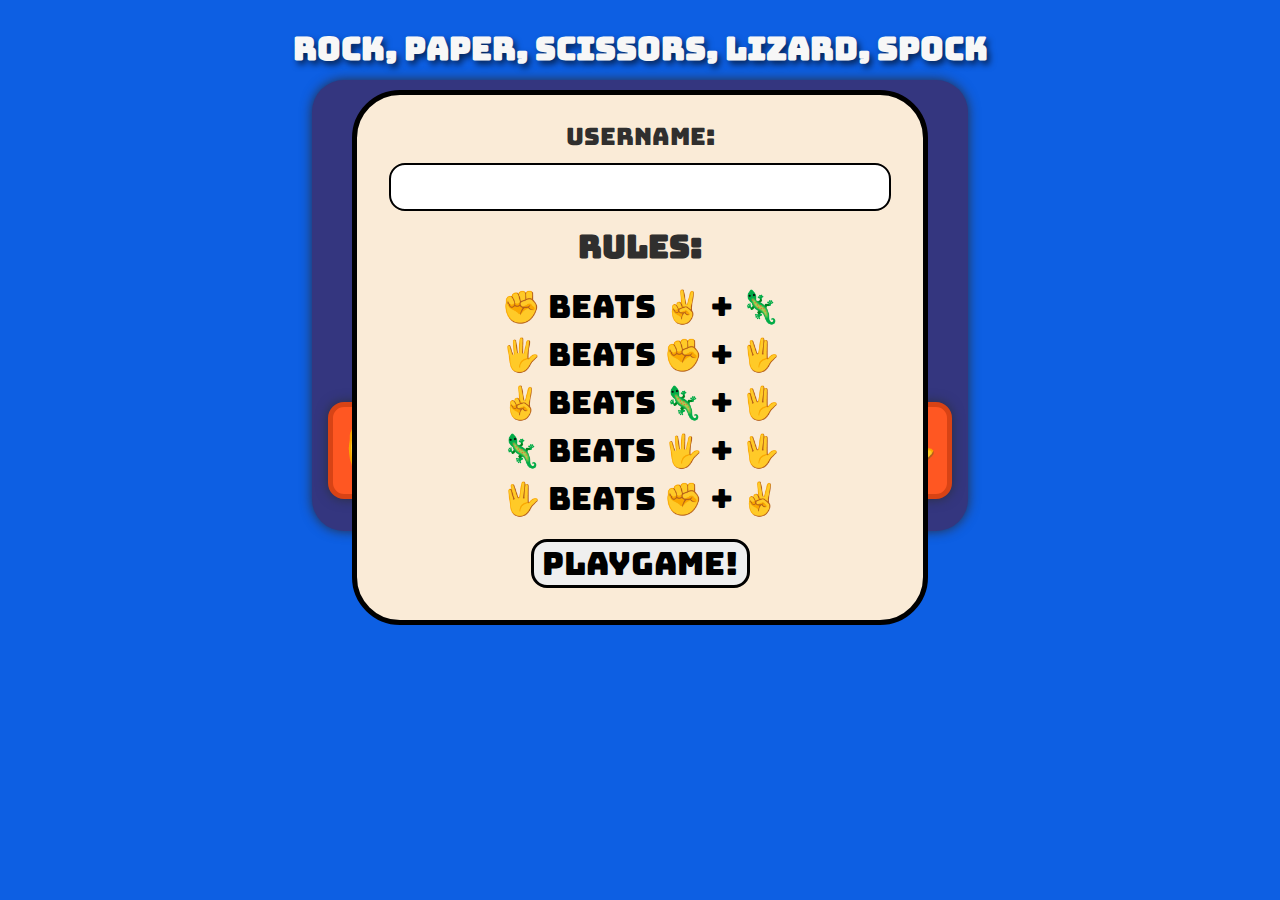
<file: index.html>
<!DOCTYPE html>
<html lang="en">
  <head>
    <!-- meta tags -->
    <meta charset="UTF-8" />
    <meta name="viewport" content="width=device-width, initial-scale=1.0" />
    <meta
      name="description"
      content="Rock, Paper, Scissors, Lizard, Spock game"
    />
    <meta name="keywords" content="rock paper scissors spock game, games" />
    <!--favicon-->
    <link
      rel="apple-touch-icon"
      sizes="180x180"
      href="assets/favicon_io/apple-touch-icon.png"
    />
    <link
      rel="icon"
      type="image/png"
      sizes="32x32"
      href="assets/favicon_io/favicon-32x32.png"
    />
    <link
      rel="icon"
      type="image/png"
      sizes="16x16"
      href="assets/favicon_io/favicon-16x16.png"
    />

    <!--Links-->
    <link
      rel="stylesheet"
      href="https://fonts.googleapis.com/css2?family=Bungee&display=swap"
    />

    <link rel="stylesheet" href="./assets/css/style.css" type="text/css" />

    <title>Rock-Paper-Scissors-Lizard-Spock</title>
  </head>
  <body>
    <header><h1>Rock, Paper, Scissors, Lizard, Spock</h1></header>
    <!--Rules section-->
    <section id="rules-container">
      <label for="username">username:</label>
      <input
        type="text"
        name="username"
        id="username"
        autocomplete="name"
        required
      />

      <h2>Rules:</h2>
      <ul>
        <li>✊ beats ✌️ + 🦎</li>
        <li>🖐️ beats ✊ + 🖖</li>
        <li>✌️ beats 🦎 + 🖖</li>
        <li>🦎 beats 🖐️ + 🖖</li>
        <li>🖖 beats ✊ + ✌️</li>
      </ul>

      <button id="start-button">PlayGame!</button>
    </section>

    <main>
      <!--Lives Remaining section-->
      <section id="lives-container">
        <h2>Lives:<span id="heart-display">❤️❤️❤️❤️❤️</span></h2>
      </section>

      <!-- score counter -->
      <section id="score-tracker">
        <div class="score-count">
          <div>
            <h2>wins: <span id="wins">0</span></h2>
          </div>
          <div>
            <h2>loss: <span id="losses">0</span></h2>
          </div>
          <div>
            <h2>draw: <span id="draws">0</span></h2>
          </div>
        </div>
      </section>

      <!-- choice-display -->
      <section id="choice-display">
        <div id="user-display"></div>
        <h3>vs</h3>
        <div id="opponent-display"></div>
      </section>

      <section id="result"><h3 class="hidden">Result</h3></section>

      <!-- user button section -->
      <section id="button-container">
        <h3 class="hidden">choice Buttons</h3>
        <button class="btn" value="rock" aria-label="rock">✊</button>
        <button class="btn" value="paper" aria-label="paper">🖐️</button>
        <button class="btn" value="scissors" aria-label="scissors">✌️</button>
        <button class="btn" value="lizard" aria-label="lizard">🦎</button>
        <button class="btn" value="spock" aria-label="spock">🖖</button>
      </section>
    </main>

    <section id="endgame-score-container">
      <h3 id="result-text">Game result</h3>
      <ul>
        <li>Wins: <span id="win-result"></span></li>
        <li>losses: <span id="lose-result"></span></li>
        <li>draws: <span id="draw-result"></span></li>
      </ul>

      <button id="play-again">Play again</button>
    </section>

    <script src="./assets/js/main.js"></script>
  </body>
</html>
</file>
<file: assets/css/style.css>
* {
  margin: 0;
  border: 0;
  box-sizing: border-box;
}

/* general */

.hidden {
  display: none;
}

h1,
h2,
h3,
h4,
p {
  text-shadow: 3px 4px 6px rgba(0, 0, 0, 0.6);
  color: #ffc68a;
  margin: 0;
  padding: 0;
}

#result h4 {
  color: #302f2e;
}
/*body section*/
body {
  font-family: "bungee", cursive;
  background-color: #0d5fe3;
  display: flex;
  flex-direction: column;
  align-items: center;
  height: 100vh;
  gap: 16px;
  padding: 2rem;
  overflow-x: hidden;
  overflow-y: hidden;
}

/* header */
header {
  height: 2rem;
  text-align: center;
  width: 90vw;
  display: flex;
  justify-content: center;
  align-items: center;
}

header h1 {
  font-size: 2rem;
  color: #f7f7f7;
}

/* main content*/
main {
  background-color: #34367f;
  border-radius: 2rem;
}
main {
  justify-content: center;
  display: flex;
  flex-direction: column;
  align-items: center;
  align-self: center;
  padding: 1rem;
  box-shadow: 0px 0px 12px 0px rgb(43, 48, 62);
}

/*Lives remaining section*/
#lives-container {
  width: 80%;
  display: flex;
  align-items: center;
  justify-content: center;
  letter-spacing: 2px;
  text-align: left;
}

#lives-container h2 {
  width: 18rem;
}
/*Score tracking section*/
#score-tracker div {
  display: flex;
  flex-direction: row;
  gap: 6px;
}

#wins,
#losses,
#draws {
  margin: 0 10px 0 5px;

  color: #fff;
}

.score-count {
  justify-content: center;
  align-items: center;
}

/*choice display section*/
#choice-display {
  gap: 16px;
  display: flex;
  font-size: 8rem;
  justify-content: space-evenly;
}

#user-display,
#opponent-display {
  display: flex;
  justify-content: center;
  align-items: center;
  width: 180px;
  height: 180px;
  border: solid 6px;
  border-color: #595e7f;
  border-radius: 16px;
  background-color: #777da4;
  box-shadow: 0px 0px 12px 0px rgb(43, 48, 62);
}

#choice-display h3 {
  font-size: 2rem;
  align-self: center;
}

/*result section*/
#result {
  display: flex;
  justify-content: center;
  font-size: 2rem;
  text-align: center;
  height: 4rem;
  align-items: center;
  color: #fff;
}

/*button section for choices*/
#button-container {
  display: flex;
  flex-wrap: wrap;
  justify-content: center;
  gap: 16px;
  padding-bottom: 1rem;
}

#button-container button {
  font-size: 4.5rem;
  border: 5px solid #d84315;
  background-color: #ff5722;
  border-radius: 1rem;
  cursor: pointer;
  transition: border-color 0.5s ease;
  box-shadow: 0px 0px 12px 0px rgb(43, 48, 62);
}

#button-container button:hover {
  background-color: #ff7043;
}

/*rules and userame container */
#rules-container {
  gap: 1rem;
  align-items: center;
  width: 45%;
  background-color: antiquewhite;
  display: flex;
  flex-direction: column;
  position: absolute;
  padding: 2rem;
  top: 10%;
  border: 5px solid;
  border-radius: 3rem;
}

#start-button {
  font-family: "bungee", cursive;
  font-size: 2rem;
  border: 3px solid;
  border-radius: 1rem;
  padding: 0px 8px;
}

label {
  color: #302f2e;
  font-size: 1.5rem;
  line-height: 1.25rem;
}

input {
  font-family: "bungee", cursive;
  border: 2px solid;
  height: 3rem;
  border-radius: 1rem;
  padding: 0 1rem;
  width: 100%;
  text-align: center;
  padding: 0;
  font-size: 2rem;
}

#rules-container > h2 {
  color: #302f2e;
  font-size: 2rem;
  line-height: 2.5rem;
  text-shadow: none;
}

#rules-container > ul {
  padding: 0;
  list-style: none;
  line-height: 3rem;
  font-size: 2rem;
}

/*Endgame section*/
#endgame-score-container {
  gap: 1rem;
  align-items: center;
  width: 45%;
  background-color: antiquewhite;
  display: flex;
  flex-direction: column;
  position: absolute;
  padding: 2rem;
  top: 10%;
  border: 5px solid;
  border-radius: 3rem;
}

#endgame-score-container > h3 {
  color: #302f2e;
  font-size: 2rem;
  line-height: 2.5rem;
  text-align: center;
  text-shadow: none;
}

#endgame-score-container > ul {
  padding: 0;
  list-style: none;
  line-height: 3rem;
  font-size: 2rem;
}

#play-again {
  font-family: "bungee", cursive;
  font-size: 2rem;
  border: 3px solid;
  border-radius: 1rem;
  padding: 6px;
}

/*hide container*/
#endgame-score-container {
  display: none;
}

/* 404 page */
#link-to-game {
  font-family: "bungee", cursive;
  text-decoration: unset;
  font-size: 1.3rem;
  color: black;
  display: inline-block;
  background-color: antiquewhite;
  padding: 6px;
  border-radius: 1rem;
  border: 3px solid;
  box-shadow: 0px 0px 5px 4px rgba(43, 48, 62, 0.8) inset;
}

#error-page-body {
  justify-content: center;
}

#error-container {
  text-align: center;
}

.text-antiquewhite {
  color: antiquewhite;
}

/*media queries for screens 768px and under*/
@media screen and (max-width: 768px) {
  /*general*/
  h1,
  h2,
  h3,
  h4 {
    font-size: 1.5rem;
  }

  body {
    padding: 2rem;
    justify-content: space-evenly;
  }

  /*Header section*/
  header h1 {
    font-size: 1.5rem;
    line-height: 2rem;
  }

  /*lives counter section*/
  #lives-container {
    width: 71%;
  }

  /*choice display section*/
  #choice-display {
    display: flex;
    font-size: 5rem;
    justify-content: space-evenly;
  }

  /*choice display section*/
  #user-display,
  #opponent-display {
    width: 8rem;
    height: 8rem;
  }

  /*Result section*/
  #result {
    font-size: 2rem;
    align-items: center;
    height: 63px;
  }

  /*buttons for choices section*/
  #button-container {
    font-size: 3rem;
    width: 85%;
  }

  #button-container button {
    font-size: 3.5rem;
  }

  /*Rules and username section*/
  #rules-container {
    width: 95%;
  }

  #start-button {
    padding: 0px 8px;
    font-size: 1.5rem;
  }

  /*endgame-score section*/
  #endgame-score-container {
    width: 95%;
  }

  #play-again {
    padding: 0px 8px;
    font-size: 1.5rem;
  }
}

/*media query for screen sizes 480px and under*/
@media screen and (max-width: 480px) {
  /* general */
  h1,
  h2,
  h3,
  h4 {
    font-size: 0.9rem;
  }

  /* body section */
  body {
    padding: 1rem;
  }

  /* hearder section */
  header {
    height: 2rem;
  }

  header h1 {
    font-size: 1.1rem;
  }

  /* main section */
  main {
    gap: unset;
    padding: 0.5rem;
    margin-bottom: 1rem;
  }

  /* lives section */
  #lives-container h2 {
    width: 16rem;
  }

  /* score-counter section */
  #wins,
  #losses,
  #draws {
    color: white;
    font-size: 1rem;
  }

  /*choice display section*/
  #choice-display {
    gap: unset;
    display: flex;
    font-size: 5rem;
    justify-content: space-evenly;
    flex-direction: column-reverse;
  }

  #choice-display > h3 {
    line-height: 3rem;
  }

  /*chocie display section*/
  #user-display,
  #opponent-display {
    width: 6rem;
    height: 6rem;
  }

  /*results section*/
  #result {
    font-size: 1rem;
    height: 46px;
  }

  /*button section*/
  #button-container {
    font-size: 3rem;
    width: unset;
  }

  #button-container button {
    font-size: 2rem;
  }

  /*Rules section*/
  #rules-container {
    width: 95%;
  }

  #rules-container > h2 {
    font-size: 1.5rem;
  }

  #rules-container > ul {
    padding: 0;
    list-style: none;
    line-height: 2rem;
    font-size: 1.3rem;
  }

  input {
    font-size: 1.3rem;
  }

  #start-button {
    padding: 6px;
    font-size: 1rem;
  }

  /*endgame score section*/
  #endgame-score-container {
    width: 95%;
    padding: 1rem;
  }

  #play-again {
    padding: 8px;
    font-size: 1rem;
  }

  #endgame-score-container > ul {
    padding: 0;
    list-style: none;
    line-height: 2rem;
    font-size: 1.3rem;
  }

  #endgame-score-container > h3 {
    font-size: 1.3rem;
    line-height: 2rem;
  }
}
</file>
